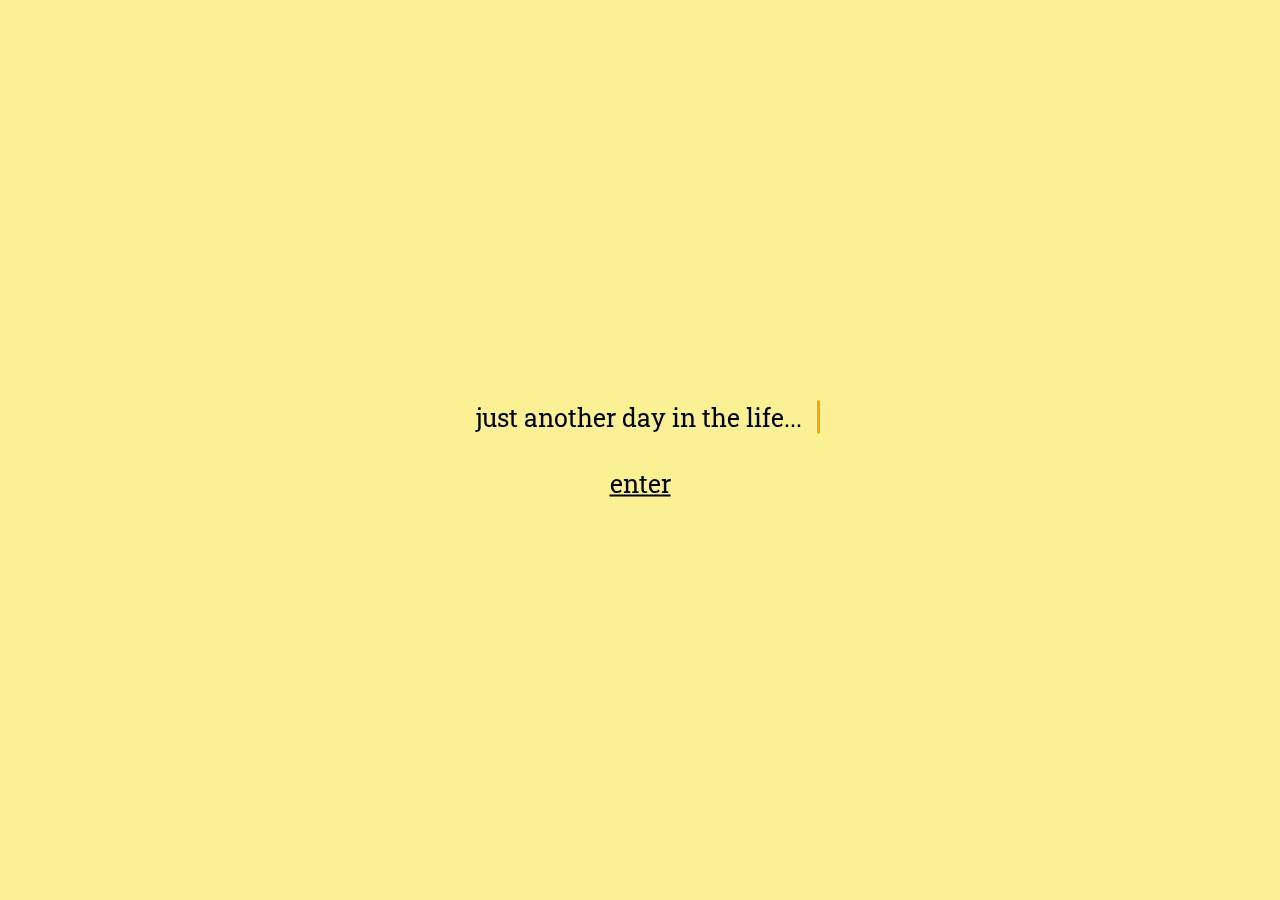
<file: index.html>
<!DOCTYPE html>
<html>
<head>

	<title>Toys</title>

	<link rel="stylesheet" type="text/css" href="style.css">
	<link href="https://fonts.googleapis.com/css?family=Roboto+Slab&display=swap" rel="stylesheet">
	<link rel="shortcut icon" type="image/png" href="https://res.cloudinary.com/dznxo1ydn/image/upload/v1588698669/Screen_Shot_2020-05-05_at_1.12.12_PM_dphfcc.png">
</head>
<body>


<div class="landing">
	<div class="text">just another day in the life...</div>
	<br>
	<div class="enter"><a href="main/index.html">enter</a></div>
</div>

</body>
</html>
</file>
<file: style.css>
body{
	background-color: #FBF093;
	font-family: 'Roboto Slab', serif;
	font-size: 25px;

}


a:link {
	color: black;
}

a:visited {
	color: black;
}

.landing {
	text-align: center;
	width: 360px;
	position: fixed;
	left: 50%;
	top: 50%;
	transform: translate(-50%,-50%);
	
}

.text {
  overflow: hidden;
  border-right: .15em solid orange;
  white-space: nowrap; 
  margin: 0 auto; 
  animation: 
  typing 3.5s steps(30, end),
  blink-caret .5s step-end infinite;
}

/* The typing effect */
@keyframes typing {
  from { width: 0 }
  to { width: 100% }
}

.enter {
	text-align: center;
}
</file>
